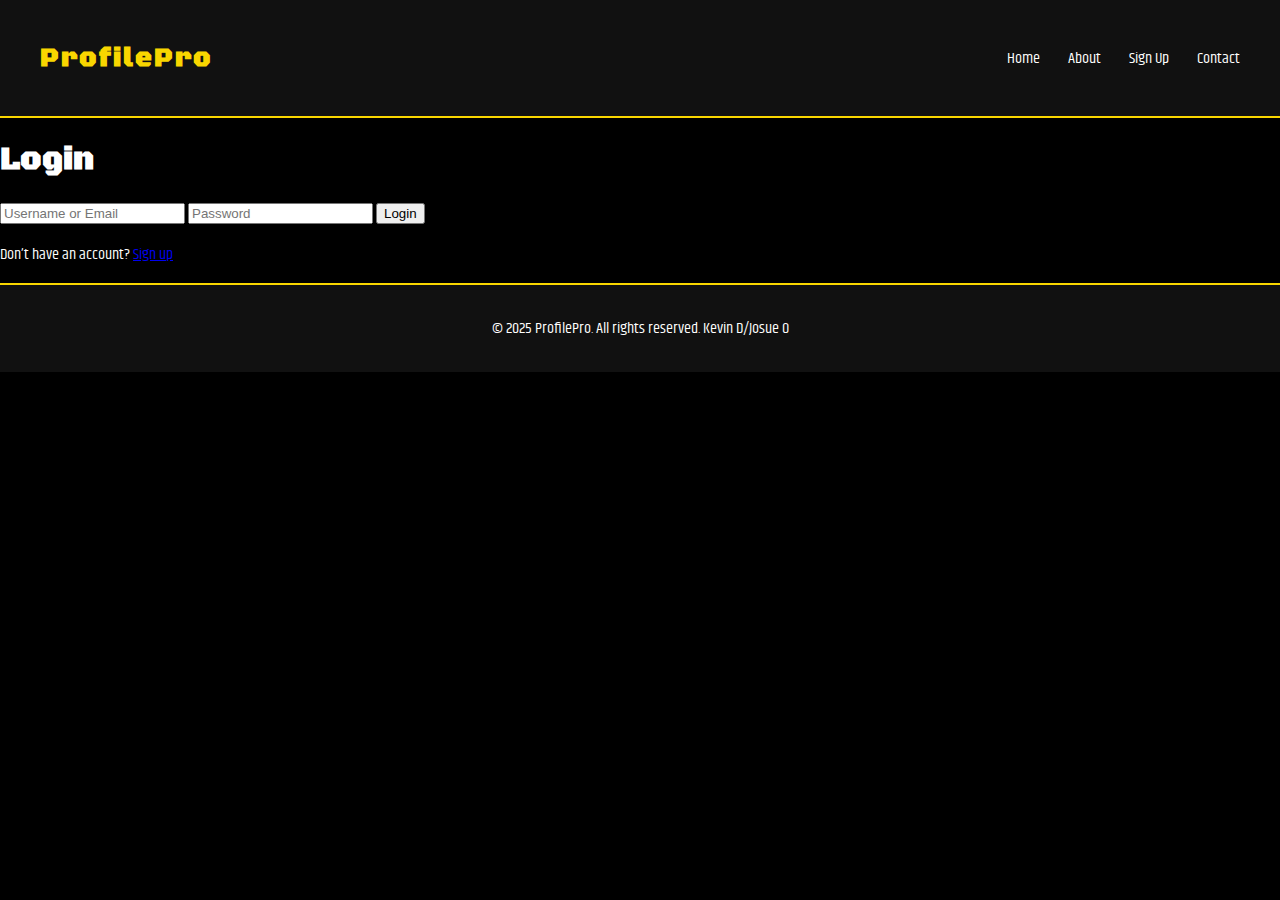
<file: index.html>
<!DOCTYPE html>
<html lang="en">
<head>
  <meta charset="UTF-8">
  <meta name="viewport" content="width=device-width, initial-scale=1.0">
  <title>ProfilePro Login</title>
 
<link rel="preconnect" href="https://fonts.googleapis.com">
<link rel="preconnect" href="https://fonts.gstatic.com" crossorigin>
<link href="https://fonts.googleapis.com/css2?family=Black+Ops+One&family=Khand:wght@300;400;500;600&display=swap" rel="stylesheet">



 <link rel="stylesheet" href="style.css">
</head>
<body>

  <header class="navbar">
    <h2 class="logo">ProfilePro</h2>
    <nav>
      <a href="homepage.html" class="nav-link">Home</a>
      <a href="about.html" class="nav-link">About</a>
      <a href="signup.html" class="nav-link">Sign Up</a>
 <a href="contact.html" class="nav-link">Contact</a>
    </nav>
  </header>

  <div class="login-container">
    <h1>Login</h1>

    <form id="loginForm">
      <input type="text" placeholder="Username or Email" required>
      <input type="password" placeholder="Password" required>
      <button type="submit">Login</button>

      <p class="signup-text">
        Don’t have an account? <a href="signup.html">Sign up</a>
      </p>
    </form>
  </div>

  <footer class="footer">
    <p>© 2025 ProfilePro. All rights reserved. Kevin D/Josue O</p>
  </footer>

  <script src="script.js"></script>
</body>
</html>
</file>
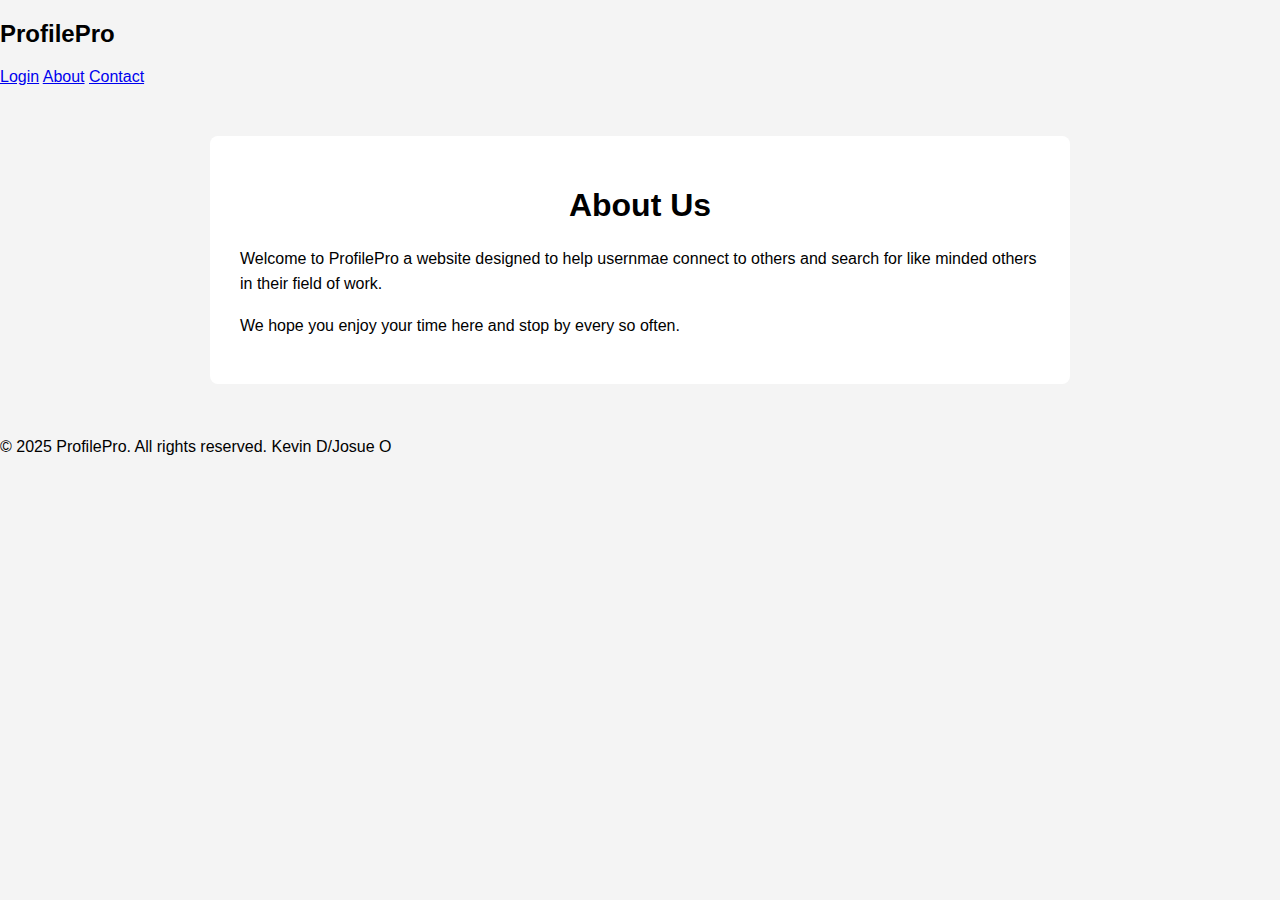
<file: about.html>
<!DOCTYPE html>
<html lang="en">
<head>
    <meta charset="UTF-8">
    <title>About Us</title>
    <style>
        body {
            font-family: Arial, sans-serif;
            background-color: #f4f4f4;
            margin: 0;
            padding: 0;
        }

        #about {
            max-width: 800px;
            margin: 50px auto;
            background: white;
            padding: 30px;
            border-radius: 8px;
        }

        h1 {
            text-align: center;
        }

        p {
            line-height: 1.6;
        }
    </style>
</head>
<body>
<header class="navbar">
    <h2 class="logo">ProfilePro</h2>
    <nav>
      <a href="index.html" class="nav-link">Login</a>
      <a href="about.html" class="nav-link">About</a>
      <a href="contact.html" class="nav-link">Contact</a>
    </nav>
  </header>
    <section id="about">
        <h1>About Us</h1>

        <p>
            Welcome to ProfilePro a website designed to help usernmae connect to others and search for like minded others in their field of work.
        </p>

        <p>
            We hope you enjoy your time here and stop by every so often.
        </p>
    </section>

<footer class="footer">
    <p>© 2025 ProfilePro. All rights reserved. Kevin D/Josue O </p>
  </footer>

</body>
</html>
</file>
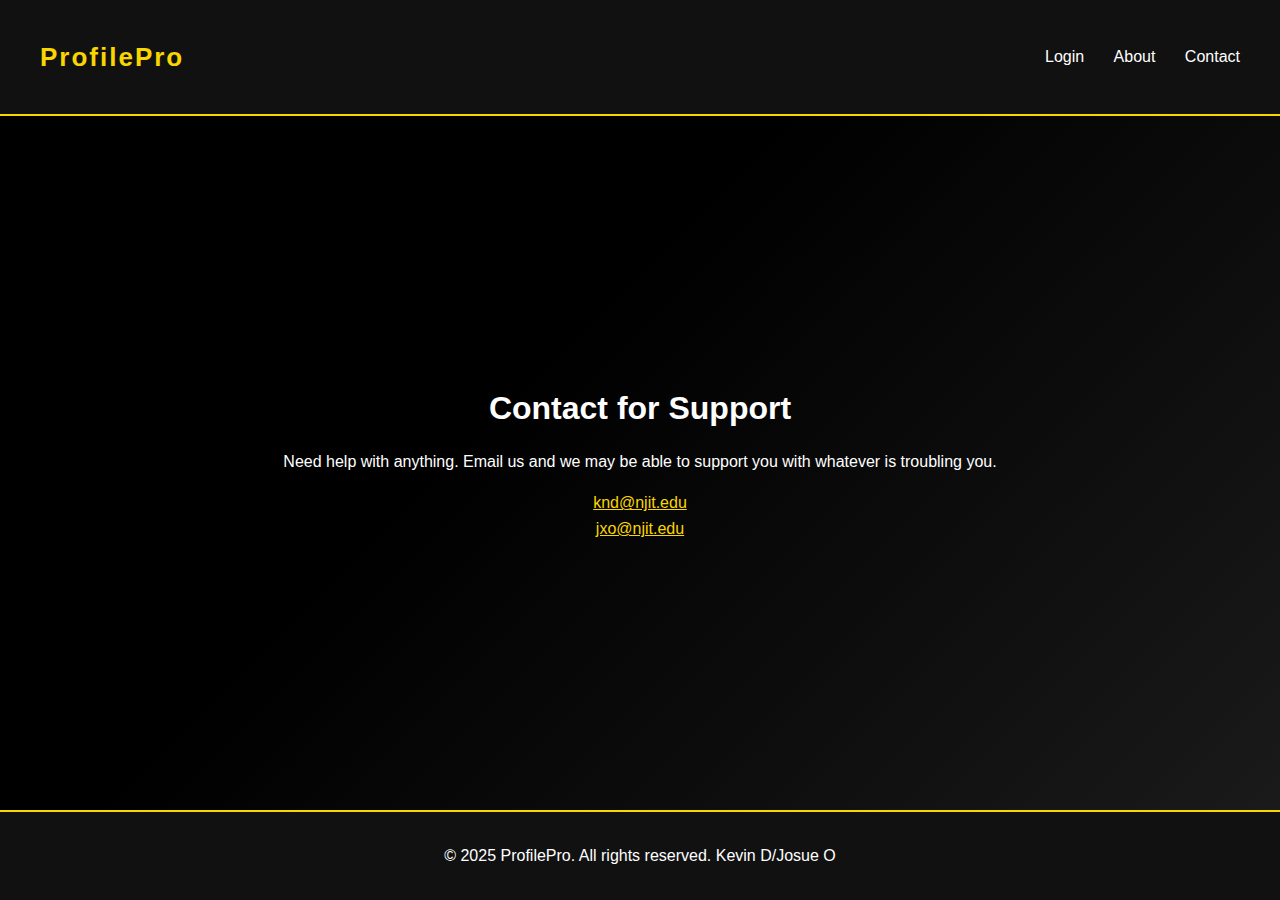
<file: contact.html>
<!DOCTYPE html>
<html lang="en">
<head>
    <meta charset="UTF-8">
    <title>Contact</title>
    <style>
	
	html, body {
  height: 100%;
  margin: 0;
  display: flex;
  flex-direction: column;
}

body {
  margin: 0;
  padding: 0;
  font-family: 'Arial', sans-serif;
  background: black;
  color: white;
}

        #contact {
            max-width: 800px;
            margin: 50px auto;
            background: white;
            padding: 30px;
            border-radius: 8px;
        }

        h1 {
            text-align: center;
        }

        p {
            line-height: 1.6;
        }

	.navbar {
  display: flex;
  justify-content: space-between;
  align-items: center;
  padding: 20px 40px;
  background: #111;
  border-bottom: 2px solid #f9d600; /* futuristic yellow */
}

.logo {
  font-size: 26px;
  font-weight: bold;
  color: #f9d600;
  letter-spacing: 2px;
}

.nav-link {
  margin-left: 25px;
  color: white;
  text-decoration: none;
  font-size: 16px;
  transition: 0.3s ease;
}

.nav-link:hover {
  color: #f9d600;
}

/* Contact SECTION */
.contact {
  height: 90vh;
  background: linear-gradient(135deg, #000000 40%, #1a1a1a 100%);
  display: flex;
  justify-content: center;
  align-items: center;
  text-align: center;
}

.contact-content h1 {
  font-size: 50px;
  margin-bottom: 10px;
}

.contact-content span {
  color: #f9d600; /* yellow accent */
}

.contact-content p {
  font-size: 20px;
  margin-bottom: 30px;
  color: #dcdcdc;
}

.footer {
  margin-top: auto;   /* pushes footer to the bottom of screen */
  text-align: center;
  padding: 15px 0;
  background: #111;
  border-top: 2px solid #f9d600;
}
	
    </style>
</head>
<body>
<header class="navbar">
    <h2 class="logo">ProfilePro</h2>
    <nav>
      <a href="index.html" class="nav-link">Login</a>
      <a href="about.html" class="nav-link">About</a>
      <a href="contact.html" class="nav-link">Contact</a>
    </nav>
  </header>
    <section class="contact">
<div="contact-content">
        <h1>Contact for Support</h1>

        <p>
            Need help with anything. Email us and we may be able to support you with whatever is troubling you.
        </p>

        <p>
    <a href="mailto:knd@njit.edu" style="color:#f9d600;">
        knd@njit.edu
    </a><br>

    <a href="mailto:jxo@njit.edu" style="color:#f9d600;">
        jxo@njit.edu
    </a>
</p>
</div>
    </section>
<footer class="footer">
    <p>© 2025 ProfilePro. All rights reserved. Kevin D/Josue O </p>
  </footer>
</body>
</html>
</file>
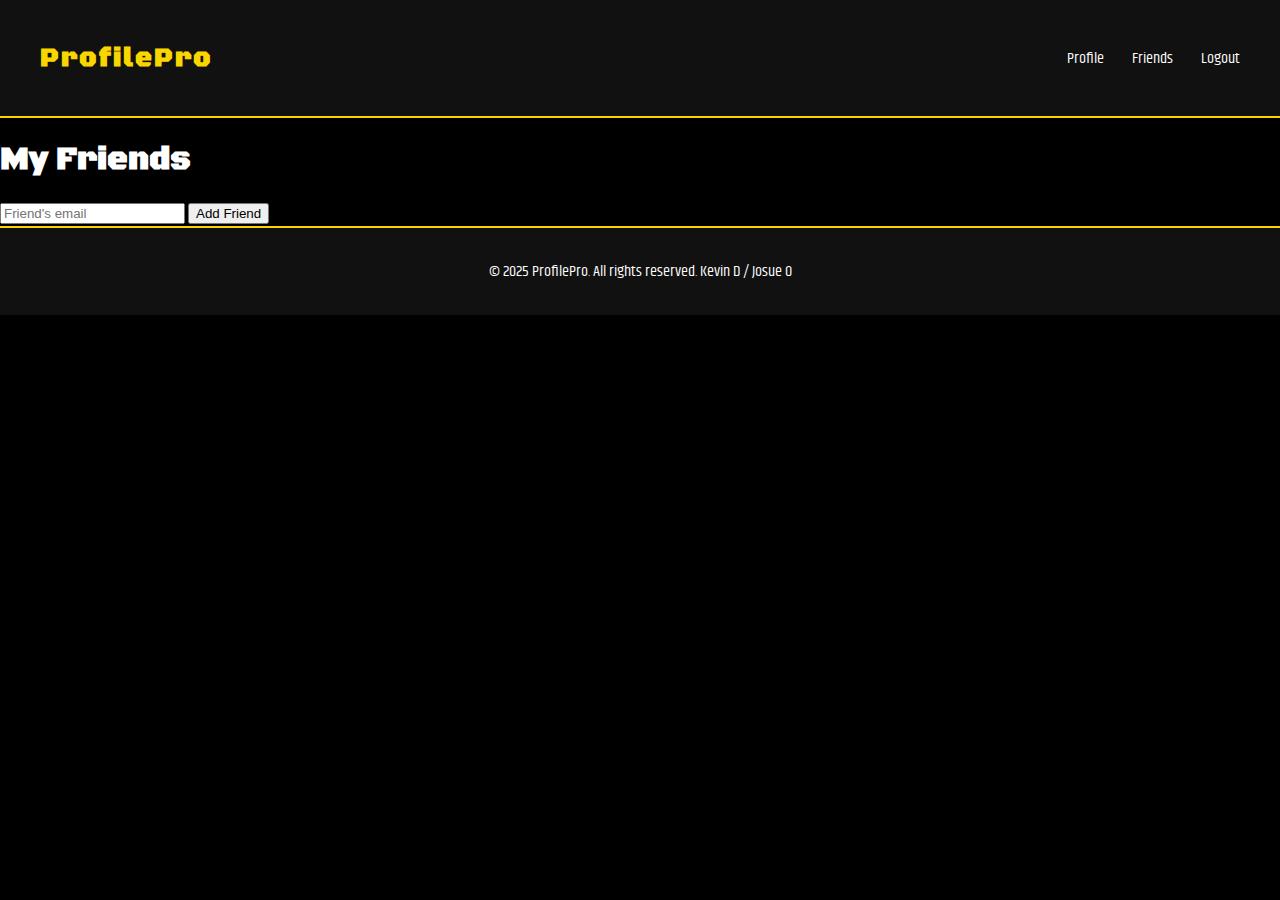
<file: friends.html>
<!DOCTYPE html>
<html lang="en">
<head>
  <meta charset="UTF-8">
  <meta name="viewport" content="width=device-width, initial-scale=1.0">
  <title>My Friends</title>

  <!-- Fonts -->
  <link rel="preconnect" href="https://fonts.googleapis.com">
  <link rel="preconnect" href="https://fonts.gstatic.com" crossorigin>
  <link href="https://fonts.googleapis.com/css2?family=Black+Ops+One&family=Khand:wght@300;400;500;600&display=swap" rel="stylesheet">

  <!-- Shared CSS -->
  <link rel="stylesheet" href="style.css">
</head>
<body>

<header class="navbar">
  <h2 class="logo">ProfilePro</h2>
  <nav>
    <a href="userpage.html" class="nav-link">Profile</a>
    <a href="friends.html" class="nav-link">Friends</a>
    <a href="index.html" class="nav-link">Logout</a>
  </nav>
</header>

<div class="profile-container">
  <h1>My Friends</h1>

  <!-- ADD FRIEND -->
  <form id="addFriendForm">
    <input type="email" id="friendEmail" placeholder="Friend's email" required>
    <button type="submit">Add Friend</button>
  </form>

  <!-- FRIEND LIST -->
  <div id="friendsList"></div>
</div>

<footer class="footer">
  <p>© 2025 ProfilePro. All rights reserved. Kevin D / Josue O</p>
</footer>

<script src="friends.js"></script>
</body>
</html>
</file>
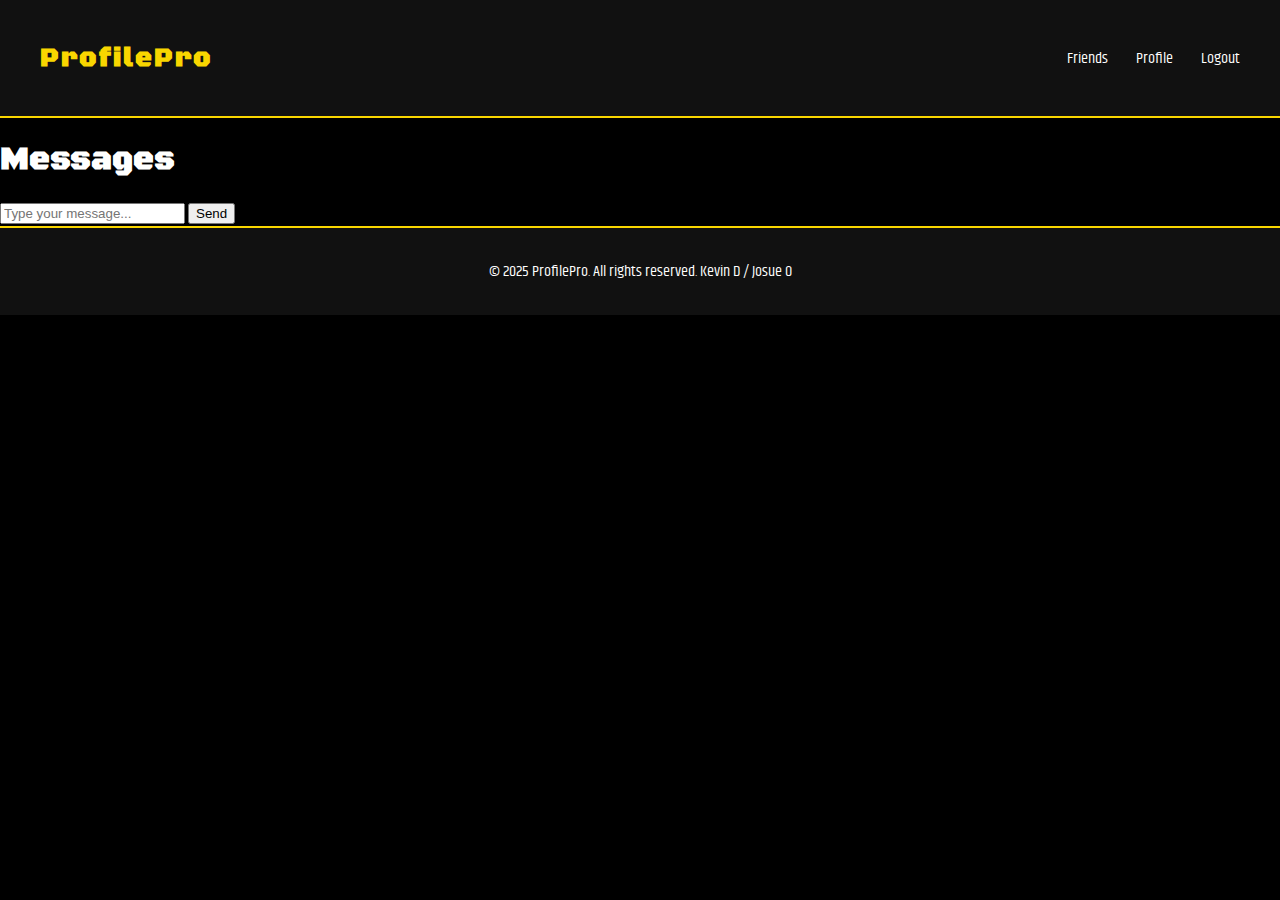
<file: messages.html>
<!DOCTYPE html>
<html lang="en">
<head>
  <meta charset="UTF-8">
  <meta name="viewport" content="width=device-width, initial-scale=1.0">
  <title>Messages</title>

  <!-- Google Fonts -->
  <link rel="preconnect" href="https://fonts.googleapis.com">
  <link rel="preconnect" href="https://fonts.gstatic.com" crossorigin>
  <link href="https://fonts.googleapis.com/css2?family=Black+Ops+One&family=Khand:wght@300;400;500;600&display=swap" rel="stylesheet">

  <!-- Shared CSS -->
  <link rel="stylesheet" href="style.css">
</head>
<body>

<header class="navbar">
  <h2 class="logo">ProfilePro</h2>
  <nav>
    <a href="friends.html" class="nav-link">Friends</a>
    <a href="userpage.html" class="nav-link">Profile</a>
    <a href="index.html" class="nav-link">Logout</a>
  </nav>
</header>

<div class="profile-container">

  <h1>Messages</h1>

  <!-- MESSAGE LIST -->
  <div id="messagesBox"></div>

  <!-- SEND MESSAGE -->
  <form id="messageForm">
    <input
      type="text"
      id="messageInput"
      placeholder="Type your message..."
      required
    >
    <button type="submit">Send</button>
  </form>

</div>

<footer class="footer">
  <p>© 2025 ProfilePro. All rights reserved. Kevin D / Josue O</p>
</footer>

<script src="messages.js"></script>
</body>
</html>
</file>
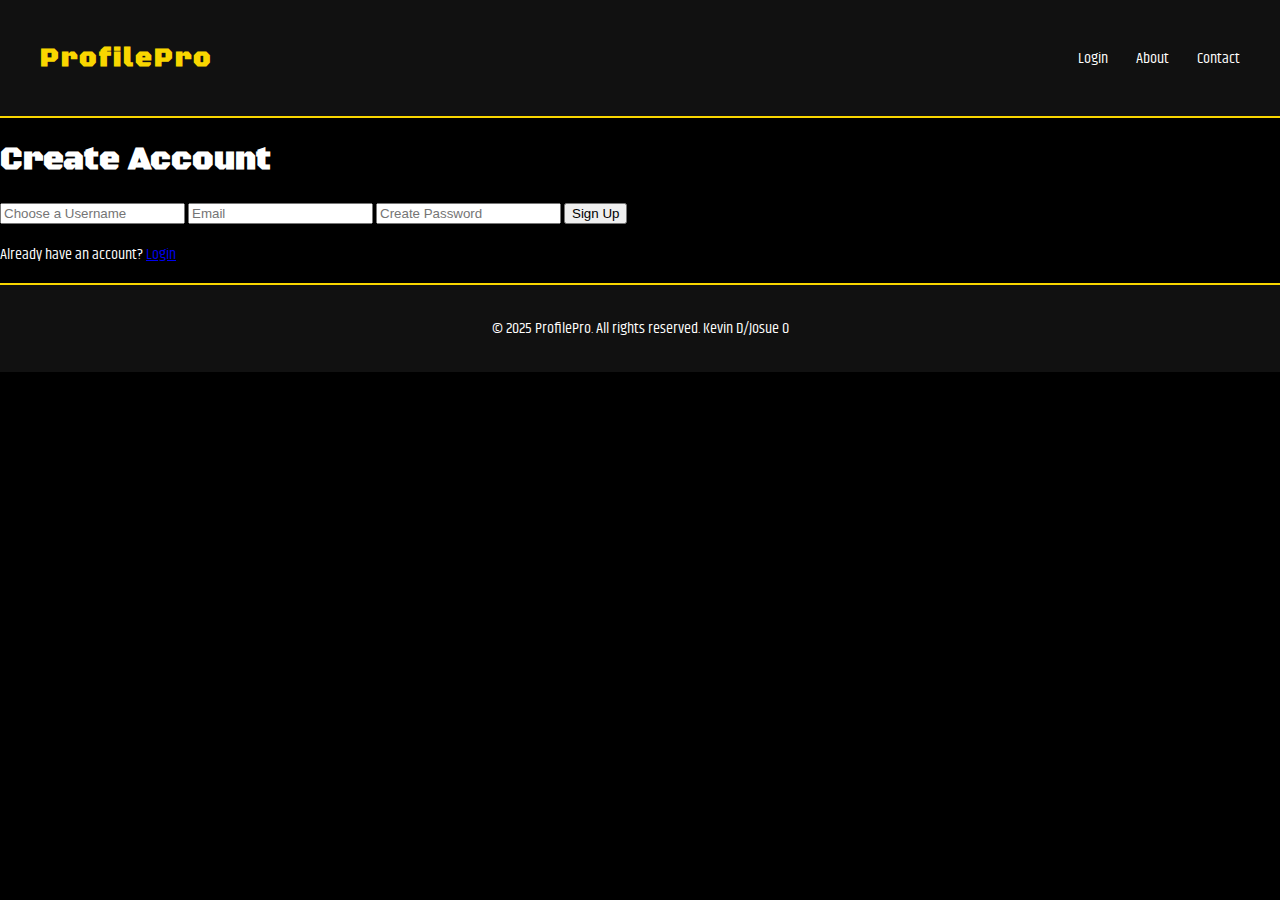
<file: signup.html>
<!DOCTYPE html>
<html lang="en">
<head>
  <meta charset="UTF-8">
  <meta name="viewport" content="width=device-width, initial-scale=1.0">
  <title>ProfilePro Signup</title>

<link rel="preconnect" href="https://fonts.googleapis.com">
<link rel="preconnect" href="https://fonts.gstatic.com" crossorigin>
<link href="https://fonts.googleapis.com/css2?family=Black+Ops+One&family=Khand:wght@300;400;500;600&display=swap" rel="stylesheet">


  <link rel="stylesheet" href="style.css">
</head>
<body>

  <header class="navbar">
    <h2 class="logo">ProfilePro</h2>
    <nav>
      <a href="index.html" class="nav-link">Login</a>
      <a href="about.html" class="nav-link">About</a>
      <a href="contact.html" class="nav-link">Contact</a>
    </nav>
  </header>

  <div class="login-container">
    <h1>Create Account</h1>

    <form id="signupForm">
      <input type="text" placeholder="Choose a Username" required>
      <input type="email" placeholder="Email" required>
      <input type="password" placeholder="Create Password" required>
      <button type="submit">Sign Up</button>

      <p class="signup-text">
        Already have an account? <a href="index.html">Login</a>
      </p>
    </form>
  </div>

  <footer class="footer">
    <p>© 2025 ProfilePro. All rights reserved. Kevin D/Josue O</p>
  </footer>

  <script src="script.js"></script>
</body>
</html>
</file>
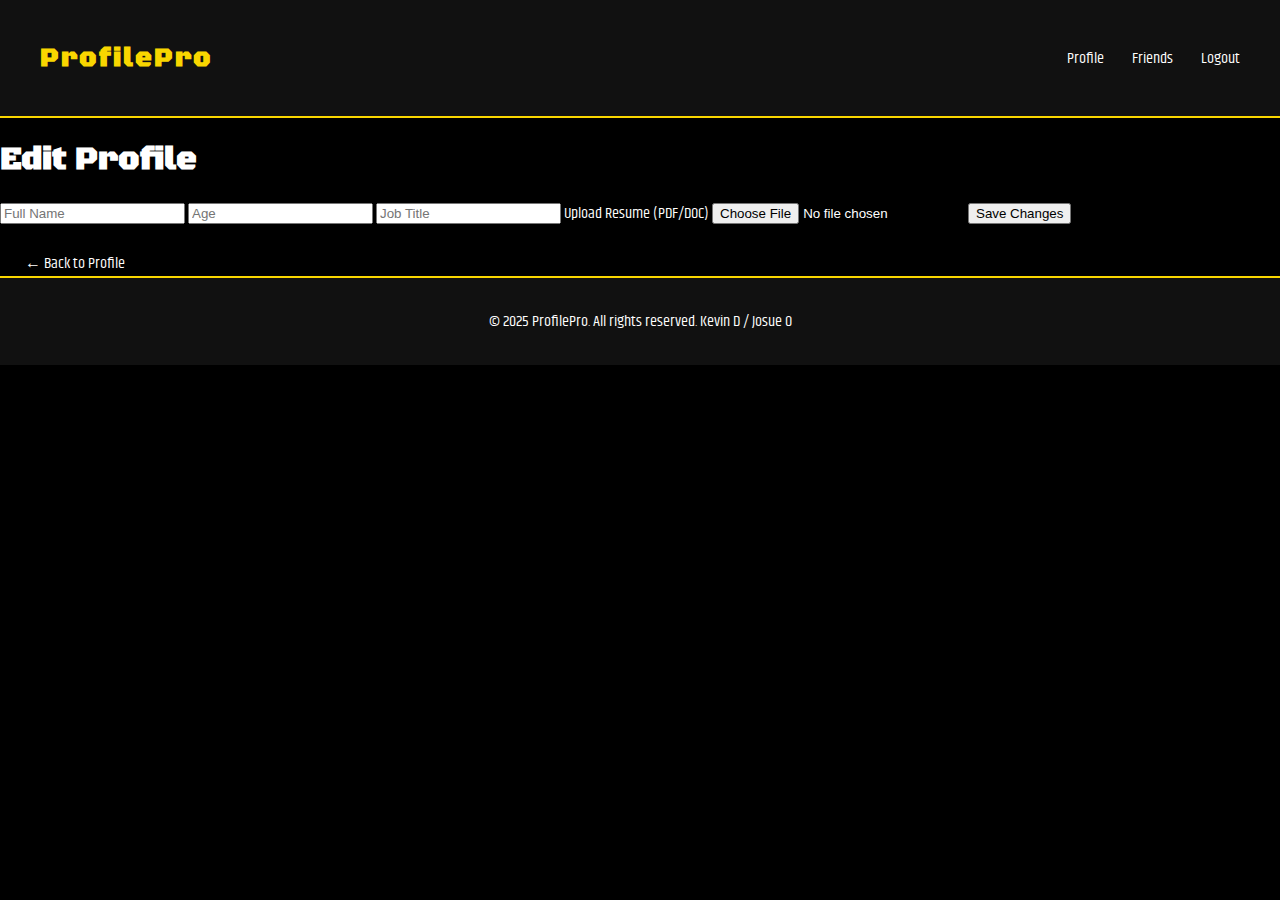
<file: upload.html>
<!DOCTYPE html>
<html lang="en">
<head>
  <meta charset="UTF-8">
  <meta name="viewport" content="width=device-width, initial-scale=1.0">
  <title>Edit Profile</title>

  <!-- Google Fonts -->
  <link rel="preconnect" href="https://fonts.googleapis.com">
  <link rel="preconnect" href="https://fonts.gstatic.com" crossorigin>
  <link href="https://fonts.googleapis.com/css2?family=Black+Ops+One&family=Khand:wght@300;400;500;600&display=swap" rel="stylesheet">

  <!-- Shared CSS -->
  <link rel="stylesheet" href="style.css">
</head>
<body>

<header class="navbar">
  <h2 class="logo">ProfilePro</h2>
  <nav>
    <a href="userpage.html" class="nav-link">Profile</a>
    <a href="friends.html" class="nav-link">Friends</a>
    <a href="index.html" class="nav-link">Logout</a>
  </nav>
</header>

<div class="profile-container">

  <h1>Edit Profile</h1>

  <!-- IMPORTANT: multipart/form-data for file upload -->
  <form id="uploadForm" enctype="multipart/form-data">

    <input type="text" id="name" name="name" placeholder="Full Name" required>

    <input type="number" id="age" name="age" placeholder="Age" required>

    <input type="text" id="job" name="job" placeholder="Job Title" required>

    <!-- Resume Upload -->
    <label>Upload Resume (PDF/DOC)</label>
    <input 
      type="file"
      id="resume"
      name="resume"
      accept=".pdf,.doc,.docx"
      required
    >

    <button type="submit">Save Changes</button>

  </form>

  <br>
  <a href="userpage.html" class="nav-link">← Back to Profile</a>

</div>

<footer class="footer">
  <p>© 2025 ProfilePro. All rights reserved. Kevin D / Josue O</p>
</footer>

<script src="upload.js"></script>
</body>
</html>
</file>
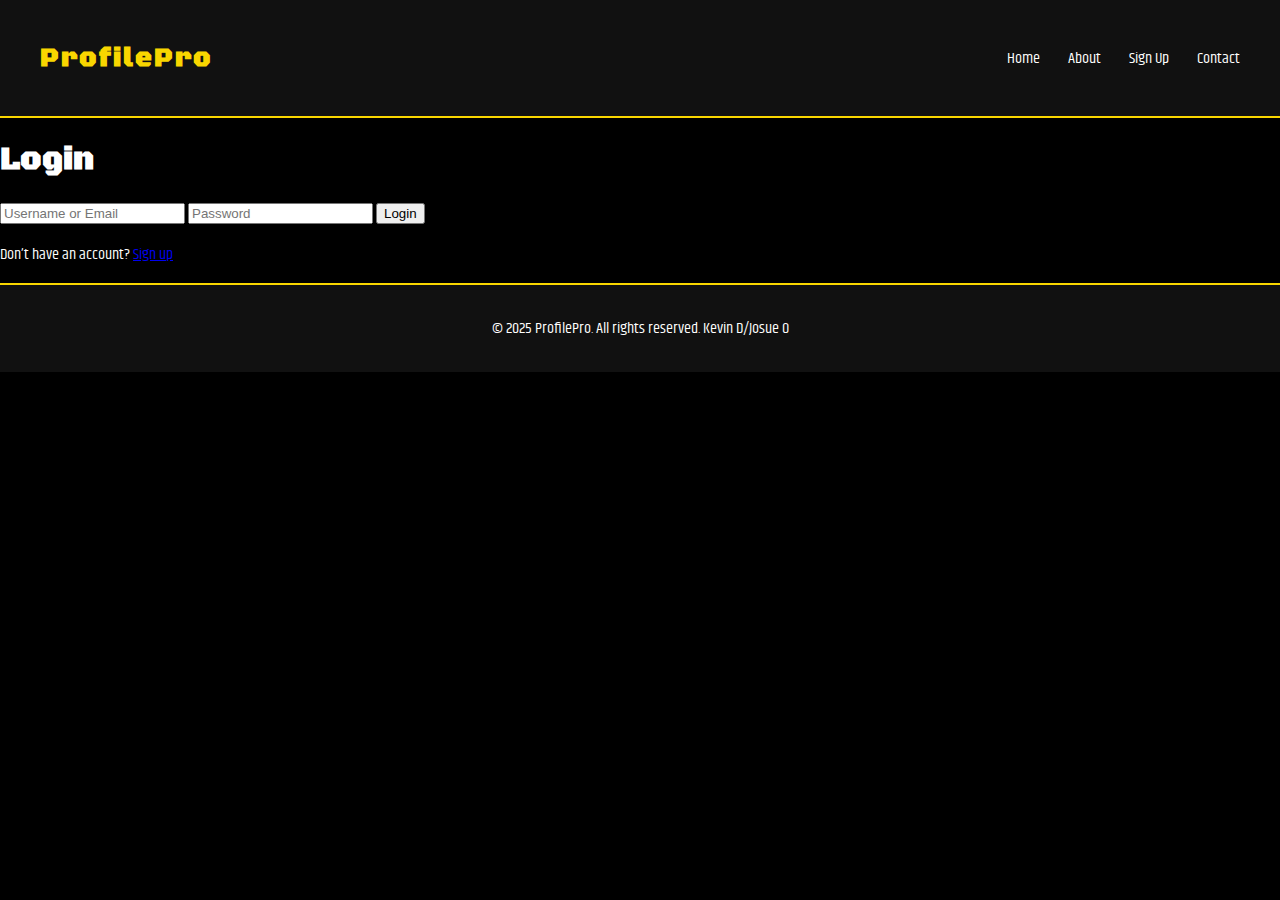
<file: userpage.html>
<!DOCTYPE html>
<html lang="en">
<head>
  <meta charset="UTF-8">
  <title>ProfilePro | User Profile</title>
  <meta name="viewport" content="width=device-width, initial-scale=1.0">

  <!-- Google Fonts -->
  <link rel="preconnect" href="https://fonts.googleapis.com">
  <link rel="preconnect" href="https://fonts.gstatic.com" crossorigin>
  <link href="https://fonts.googleapis.com/css2?family=Black+Ops+One&family=Khand:wght@300;400;500;600&display=swap" rel="stylesheet">

  <!-- Shared Styles -->
  <link rel="stylesheet" href="style.css">
</head>

<body>

  <!-- NAVBAR -->
  <header class="navbar">
    <h2 class="logo">ProfilePro</h2>
    <nav>
      <a href="homepage.html" class="nav-link">Home</a>
      <a href="friends.html" class="nav-link">Friends</a>
      <a href="userpage.html" class="nav-link">Profile</a>
      <a href="index.html" class="nav-link">Logout</a>
    </nav>
  </header>

  <!-- MAIN CONTENT -->
  <main class="login-container">
    <h1>User Profile</h1>

    <!-- USER INFO -->
    <section style="margin-bottom: 30px;">
      <p><strong>Email:</strong> <span id="userEmail">Logged-in user</span></p>
      <p><strong>Resume:</strong> <span id="resumeStatus">Not uploaded</span></p>
    </section>

    <hr style="margin: 30px 0; border-color: #f9d600;">

    <!-- RESUME UPLOAD -->
    <section>
      <h2>Upload Your Resume</h2>

      <form id="resumeForm" enctype="multipart/form-data">
        <input
          type="email"
          id="resumeEmail"
          placeholder="Confirm your email"
          required
        >

        <input
          type="file"
          id="resumeFile"
          accept=".pdf,.doc,.docx"
          required
        >

        <button type="submit">Upload Resume</button>
      </form>
    </section>

  </main>

  <!-- FOOTER -->
  <footer class="footer">
    <p>© 2025 ProfilePro. All rights reserved. Kevin D / Josue O</p>
  </footer>

  <!-- SCRIPT -->
  <script src="script.js"></script>

</body>
</html>
</file>
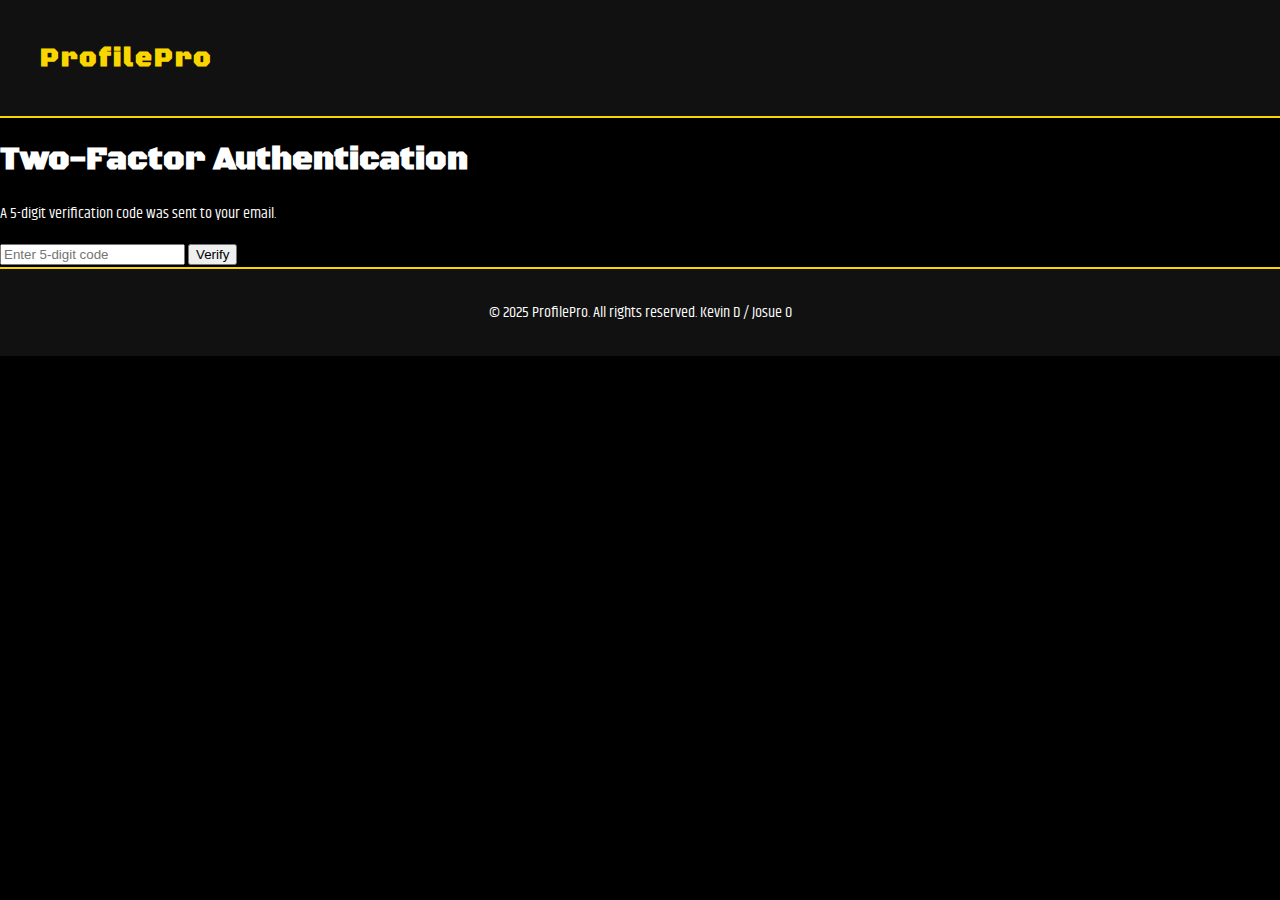
<file: verify.html>
<!DOCTYPE html>
<html lang="en">
<head>
  <meta charset="UTF-8">
  <meta name="viewport" content="width=device-width, initial-scale=1.0">
  <title>Two-Factor Authentication</title>

  <!-- Fonts -->
  <link rel="preconnect" href="https://fonts.googleapis.com">
  <link rel="preconnect" href="https://fonts.gstatic.com" crossorigin>
  <link href="https://fonts.googleapis.com/css2?family=Black+Ops+One&family=Khand:wght@300;400;500;600&display=swap" rel="stylesheet">

  <link rel="stylesheet" href="style.css">
</head>
<body>

<header class="navbar">
  <h2 class="logo">ProfilePro</h2>
</header>

<div class="login-container">
  <h1>Two-Factor Authentication</h1>

  <p>A 5-digit verification code was sent to your email.</p>

  <form id="verifyForm">
    <input
      type="text"
      id="otp"
      placeholder="Enter 5-digit code"
      maxlength="5"
      required
    >
    <button type="submit">Verify</button>
  </form>
</div>

<footer class="footer">
  <p>© 2025 ProfilePro. All rights reserved. Kevin D / Josue O</p>
</footer>

<script src="verify.js"></script>
</body>
</html>
</file>
<file: style.css>
===/* GENERAL PAGE STYLE */
html, body {
  height: 100%;
  margin: 0;
  display: flex;
  flex-direction: column;
}


h1, h2 {
  font-family: 'Black Ops One', cursive;
}

body {
  margin: 0;
  padding: 0;
  font-family: 'Khand', sans-serif;
  background: black;
  color: white;
}

/* NAVIGATION BAR */
.navbar {
  display: flex;
  justify-content: space-between;
  align-items: center;
  padding: 20px 40px;
  background: #111;
  border-bottom: 2px solid #f9d600; /* futuristic yellow */
}

.logo {
  font-family: 'Black Ops One', cursive;
  font-size: 26px;
  color: #f9d600;
  letter-spacing: 2px;
}

.nav-link {
  margin-left: 25px;
  color: white;
  text-decoration: none;
  font-size: 16px;
  transition: 0.3s ease;
}

.nav-link:hover {
  color: #f9d600;
}

/* HERO SECTION */
.hero {
  height: 90vh;
  background: linear-gradient(135deg, #000000 40%, #1a1a1a 100%);
  display: flex;
  justify-content: center;
  align-items: center;
  text-align: center;
}

.hero-content h1 {
  font-size: 50px;
  margin-bottom: 10px;
}

.hero-content span {
  color: #f9d600; /* yellow accent */
}

.hero-content p {
  font-size: 20px;
  margin-bottom: 30px;
  color: #dcdcdc;
}

/* BUTTON STYLE */
.btn-start {
  padding: 12px 30px;
  background: #f9d600;
  color: black;
  font-size: 18px;
  text-decoration: none;
  border-radius: 8px;
  transition: 0.3s ease;
  box-shadow: 0 0 15px #f9d600;
}

.btn-start:hover {
  background: black;
  color: #f9d600;
  box-shadow: 0 0 20px #f9d600;
}

/* FOOTER */
.footer {
  margin-top: auto;   /* pushes footer to the bottom of screen */
  text-align: center;
  padding: 15px 0;
  background: #111;
  border-top: 2px solid #f9d600;
}


/* ABOUT PAGE */
.about-section {
  flex: 1;
  display: flex;
  justify-content: center;
  align-items: center;
  padding: 60px 20px;
}

.about-content {
  max-width: 800px;
  background: #111;
  padding: 40px;
  border-radius: 12px;
  border: 2px solid #f9d600;
  box-shadow: 0 0 20px rgba(249, 214, 0, 0.3);
}

.about-content h1 {
  text-align: center;
  margin-bottom: 20px;
}

.about-content p {
  font-size: 18px;
  line-height: 1.6;
  color: #dcdcdc;
  margin-bottom: 15px;
}

/* Contact SECTION */
.contact {
  height: 90vh;
  background: linear-gradient(135deg, #000000 40%, #1a1a1a 100%);
  display: flex;
  justify-content: center;
  align-items: center;
  text-align: center;
}

.contact-content h1 {
  font-size: 50px;
  margin-bottom: 10px;
}

.contact-content span {
  color: #f9d600; /* yellow accent */
}

.contact-content p {
  font-size: 20px;
  margin-bottom: 30px;
  color: #dcdcdc;
}

/*For friends.html*/
.friend-card {
  background: #111;
  border: 1px solid #f9d600;
  padding: 15px;
  margin: 15px 0;
  border-radius: 8px;
}

.friend-actions {
  display: flex;
  gap: 10px;
  margin-top: 10px;
}
</file>
